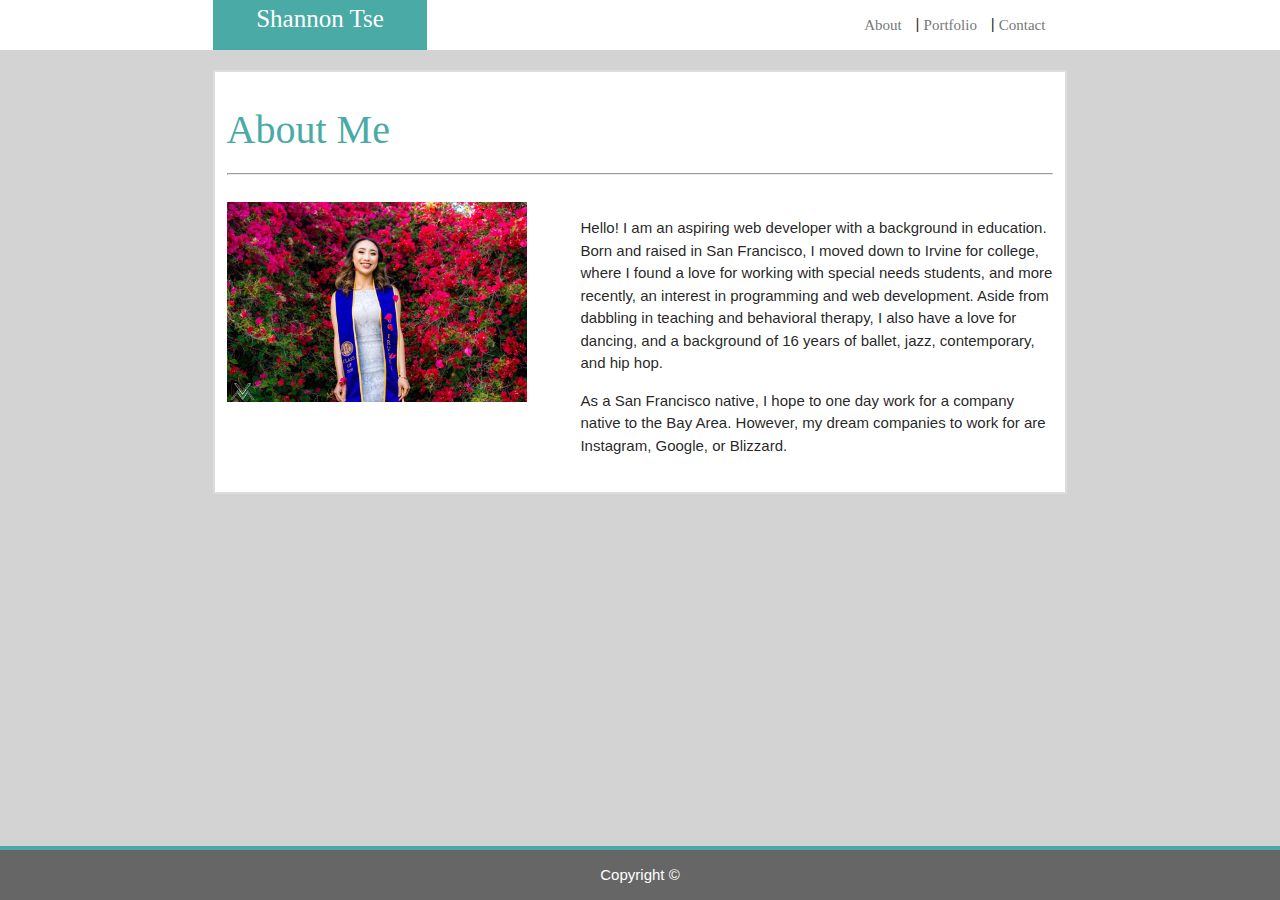
<file: index.html>
<!DOCTYPE html>
<html lang="en">

<head>
    <meta charset="UTF-8">
    <meta name="viewport" content="width=device-width. initial-scale=1.0">
    <meta http-equiv="X-UA-Compatible" content="ie=edge">
    <title>Shannon Tse</title>
    <link rel="stylesheet" href="https://cdnjs.cloudflare.com/ajax/libs/materialize/1.0.0/css/materialize.min.css">
    <link rel="stylesheet" href="./assets/css/style.css">

</head>

<body>

    <!-- navbar -->
    <div class="row" id="navbar">
        <!--NAME-->
        <div id="name" class="col l2 offset-l2 s12 m2 offset-m2">
            Shannon Tse
        </div>
        <!--Links in header-->

        <div class="col l6 s12 m2 offset-m2">
            <div id="links">
                <span>
                    <a class="tabs2" href="./index.html">
                        About
                    </a>
                </span>|
                <span>
                    <a class="tabs2" href="./portfolio.html">
                        Portfolio
                    </a>
                </span>|
                <span>
                    <a class="tabs2" href="./contact.html">
                        Contact
                    </a>
                </span>
            </div>
        </div>
    </div>

    <!-- Main Body -->
    <div class="row" id="mainbody">
        <div class="main col s8 offset-s2">
            <!-- About Me -->
            <div class="row">
                <div class="col s12">
                    <h2 class="pageheader">About Me</h2>
                    <hr>
                </div>
            </div>
            <div class="row">
                <div class="col l5">
                    <img id="headshot" src="assets/images/gradshot.jpg">
                </div>
                <div class="col l7">
                    <p>Hello! I am an aspiring web developer with a background in education. Born and raised in San
                        Francisco, I moved down to Irvine for college, where I found a love for working with special
                        needs students, and more recently, an interest in programming and web development. Aside from
                        dabbling in teaching and behavioral therapy, I also have a love for dancing, and a background of
                        16 years of ballet, jazz, contemporary, and hip hop.</p>
                    <p>As a San Francisco native, I hope to one day work for a company native to the Bay Area. However,
                        my dream
                        companies to work for are Instagram, Google, or Blizzard. </p>
                </div>
            </div>
        </div>
    </div>

    <!-- Footer -->

    <div class="row">
        <div class="footer col s12">
            <div id="bottom">Copyright &copy;</div>
        </div>
    </div>
    </div>


    <script src="https://cdnjs.cloudflare.com/ajax/libs/materialize/1.0.0/js/materialize.min.js"></script>

</body>

</html>
</file>
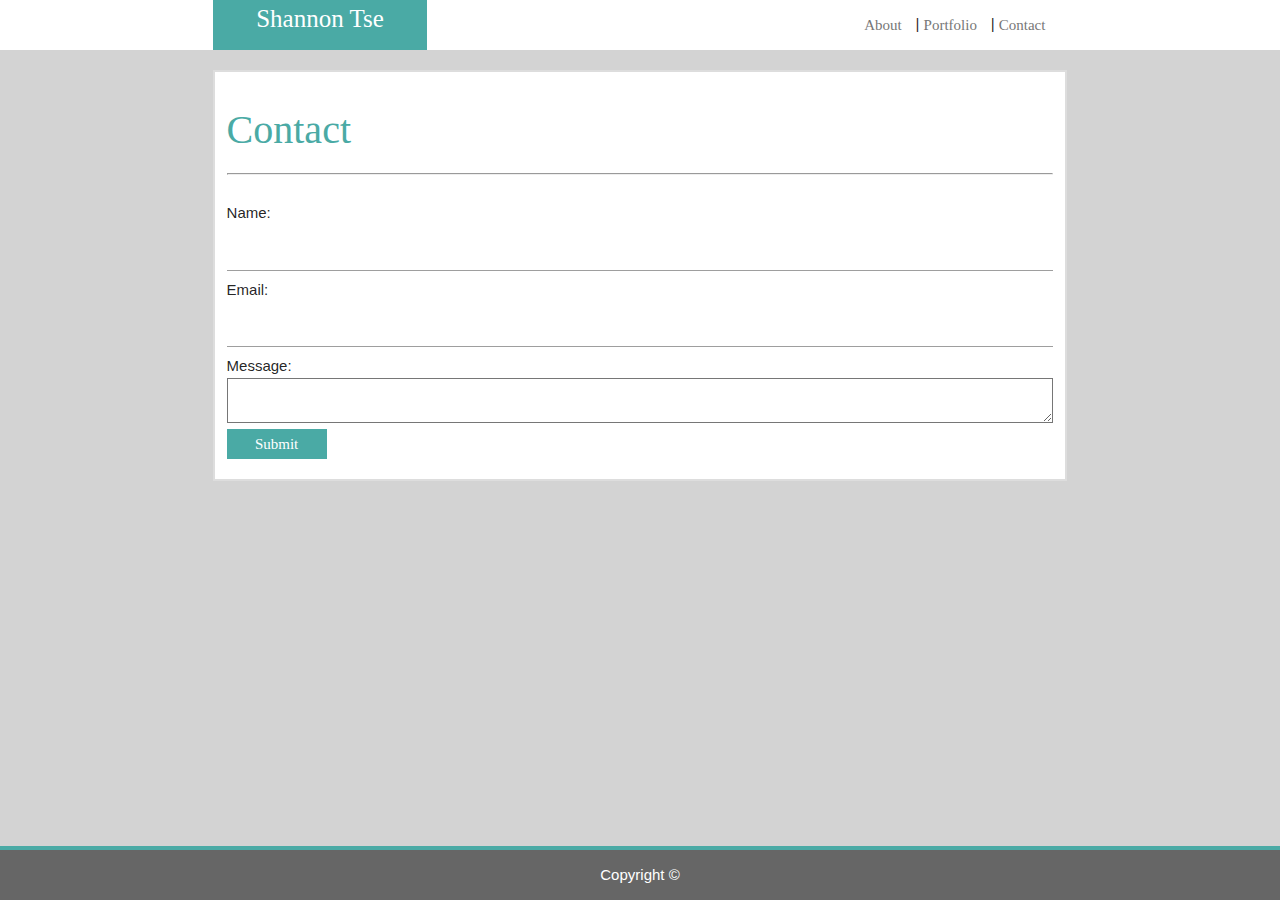
<file: contact.html>
<!DOCTYPE html>
<html lang="en">

<head>
    <meta charset="UTF-8">
    <meta name="viewport" content="width=device-width. initial-scale=1.0">
    <meta http-equiv="X-UA-Compatible" content="ie=edge">
    <title>Shannon Tse</title>
    <link rel="stylesheet" href="https://cdnjs.cloudflare.com/ajax/libs/materialize/1.0.0/css/materialize.min.css">
    <link rel="stylesheet" href="./assets/css/style.css">

</head>

<body>

    <!-- navbar -->
    <div class="row" id="navbar">
        <!--NAME-->
        <div id="name" class="col l2 offset-l2 s12 m2 offset-m2">
            Shannon Tse
        </div>
        <!--Links in header-->

        <div class="col l6 s12 m2 offset-m2">
            <div id="links">
                <span>
                    <a class="tabs2" href="./index.html">
                        About
                    </a>
                </span>|
                <span>
                    <a class="tabs2" href="./portfolio.html">
                        Portfolio
                    </a>
                </span>|
                <span>
                    <a class="tabs2" href="./contact.html">
                        Contact
                    </a>
                </span>
            </div>
        </div>
    </div>

    <!-- Main Body -->
    <div class="row" id="mainbody">
        <div class="main col s8 offset-s2">
            <!-- About Me -->
            <div class="row">
                <div class="col s12">
                    <h2 class="pageheader">Contact</h2>
                    <hr>
                </div>
            </div>
            <div class="row">
                <div class="col s12">
                    <form>
                        Name: <br>
                        <input type="text" name="Name"><br>
                        Email: <br>
                        <input type="text" name="example@gmail.com">
                        Message: <br>
                        <textarea rows="5" type="text" name="Leave Message"></textarea>
                        <input id="submitbutton" type="submit" value="Submit">
                    </form>
                </div>
            </div>
        </div>
    </div>

    <!-- Footer -->

    <div class="row">
        <div class="footer col s12">
            <div id="bottom">Copyright &copy;</div>
        </div>
    </div>

    <script src="https://cdnjs.cloudflare.com/ajax/libs/materialize/1.0.0/js/materialize.min.js"></script>

</body>

</html>
</file>
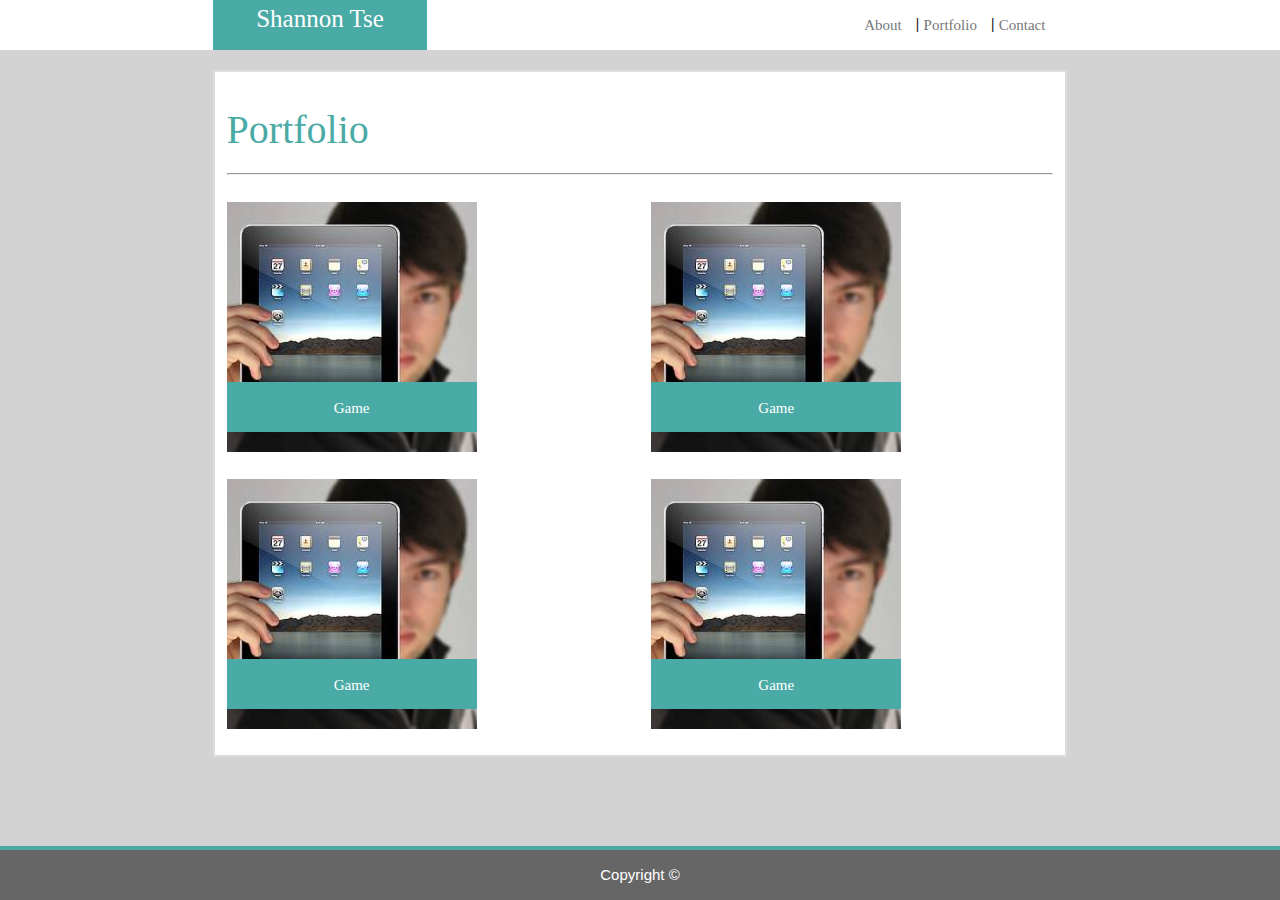
<file: portfolio.html>
<!DOCTYPE html>
<html lang="en">

<head>
    <meta charset="UTF-8">
    <meta name="viewport" content="width=device-width. initial-scale=1.0">
    <meta http-equiv="X-UA-Compatible" content="ie=edge">
    <title>Shannon Tse</title>
    <link rel="stylesheet" href="https://cdnjs.cloudflare.com/ajax/libs/materialize/1.0.0/css/materialize.min.css">
    <link rel="stylesheet" href="./assets/css/style.css">

</head>

<body>

    <!-- navbar -->
    <div class="row" id="navbar">
        <!--NAME-->
        <div id="name" class="col l2 offset-l2 s12 m2 offset-m2">
            Shannon Tse
        </div>
        <!--Links in header-->

        <div class="col l6 s12 m2 offset-m2">
            <div id="links">
                <span>
                    <a class="tabs2" href="./index.html">
                        About
                    </a>
                </span>|
                <span>
                    <a class="tabs2" href="./portfolio.html">
                        Portfolio
                    </a>
                </span>|
                <span>
                    <a class="tabs2" href="./contact.html">
                        Contact
                    </a>
                </span>
            </div>
        </div>
    </div>

    <!-- Main Body -->
    <div class="row" id="mainbody">

        <div class="main col s8 offset-s2">
            <!-- About Me -->
            <div class="row">

                <div class="col s12">
                    <h2 class="pageheader">Portfolio</h2>
                    <hr>
                </div>

            </div>

            <div class="row">
                <div class="col m6">
                    <div class="work">
                        <img class="projects" src="assets/images/technics-q-c-250-250-1.jpg">
                        <div class="workbanner">
                            <p>Game</p>
                        </div>
                    </div>
                </div>
                <div class="col m6">
                        <div class="work">
                            <img class="projects" src="assets/images/technics-q-c-250-250-1.jpg">
                            <div class="workbanner">
                                <p>Game</p>
                            </div>
                        </div>
                    </div>
            </div>
            <div class="row">
                    <div class="col m6">
                        <div class="work">
                            <img class="projects" src="assets/images/technics-q-c-250-250-1.jpg">
                            <div class="workbanner">
                                <p>Game</p>
                            </div>
                        </div>
                    </div>
                    <div class="col m6">
                            <div class="work">
                                <img class="projects" src="assets/images/technics-q-c-250-250-1.jpg">
                                <div class="workbanner">
                                    <p>Game</p>
                                </div>
                            </div>
                        </div>
                </div>

        </div>

    </div>

    <!-- Footer -->

    <div class="row">
        <div class="footer col s12">
            <div id="bottom">Copyright &copy;</div>
        </div>
    </div>

    <script src="https://cdnjs.cloudflare.com/ajax/libs/materialize/1.0.0/js/materialize.min.js"></script>

</body>

</html>
</file>
<file: assets/css/style.css>
body {
    background-color: lightgray;
}
/*NAVBAR*/
#navbar {
    height: 50px;
    width: 100%;
    background-color:white;
}

#name {
    font-size: 25px;
    height:50px;
    background-color: #4aaaa5;
    text-align: center;
    font-family: 'Georgia', Times, Times New Roman, serif;
    color: white;
}

.tabs2 {
    height: 100%;
    line-height: 50px;
    vertical-align: middle;
    color: #777777;
    font-family: 'Georgia', Times, Times New Roman, serif;
    margin-right: 10px;
    text-align: center;
}

#links {
    text-align: right;
}

.main {
    background-color: white;
    border: 2px solid #dddddd;
}


#headshot {
    width:300px;
}

.pageheader {
    font-family: 'Georgia', Times, Times New Roman, serif;
    color:#4aaaa5;
    font-size: 40px;
}

.footer {
    position: fixed;
    left: 0;
    bottom:0;
    line-height:50px;
    width:100%;
    background-color: #666666;
    text-align: center;
    border-top: 4px solid #4aaaa5;
    color: white;
    
}

#submitbutton {
    font-family: 'Georgia', Times, Times New Roman, serif;
    background-color:#4aaaa5;
    color: #ffffff;
    border: none;
    padding: 3px;
    height: 30px;
    width: 100px
}

.workbanner {
    font-family: 'Georgia', Times, Times New Roman, serif;
    background-color:#4aaaa5;
    color: white;
    height:50px;
    width:100%;
    text-align: center;
    position: absolute;
    top: 180px;
    left: 0;
}

.work {
    width: 250px;
    position: relative;
    text-align: center;
}

@media only screen and (max-width: 980px) {
    #mainbody {
        width:700px;
    }
}

@media only screen and (max-width: 768px) {
    #mainbody {
        width:900px;
    }
}

@media only screen and (max-width: 640px) {
    #mainbody {
        width:600px;
    }
    #navbar {
        height:100px;
    }
    #links {
        text-align: center;
    }
}
</file>
